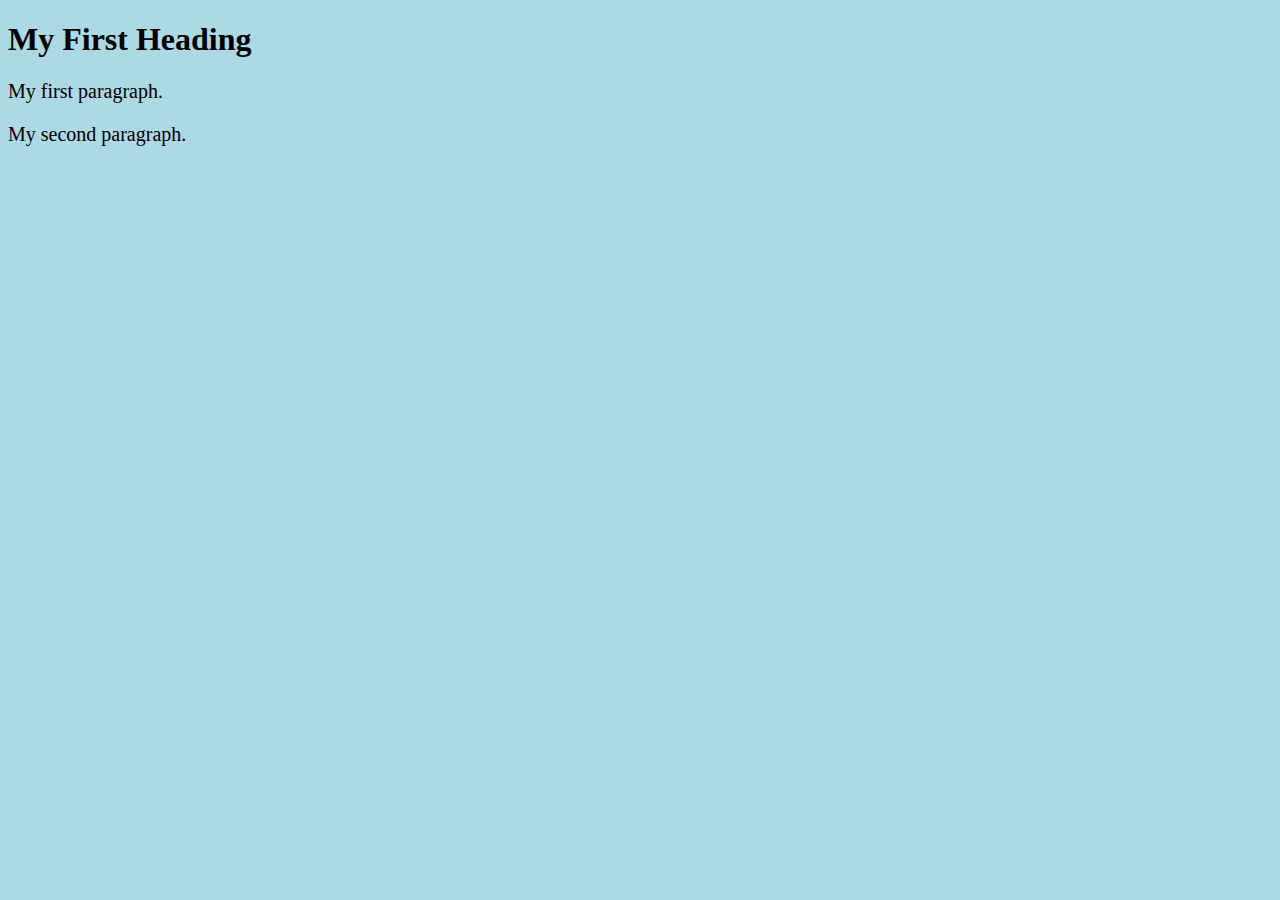
<file: index.html>
<!DOCTYPE html>
<html>
        <head>
                <title>Page Title!</title>
        	<link rel="stylesheet" href="styles.css">
	</head>

<body>
        <h1>My First Heading</h1>
        <p>My first paragraph.</p>
        <p>My second paragraph.</p>
</body>
</html>
</file>
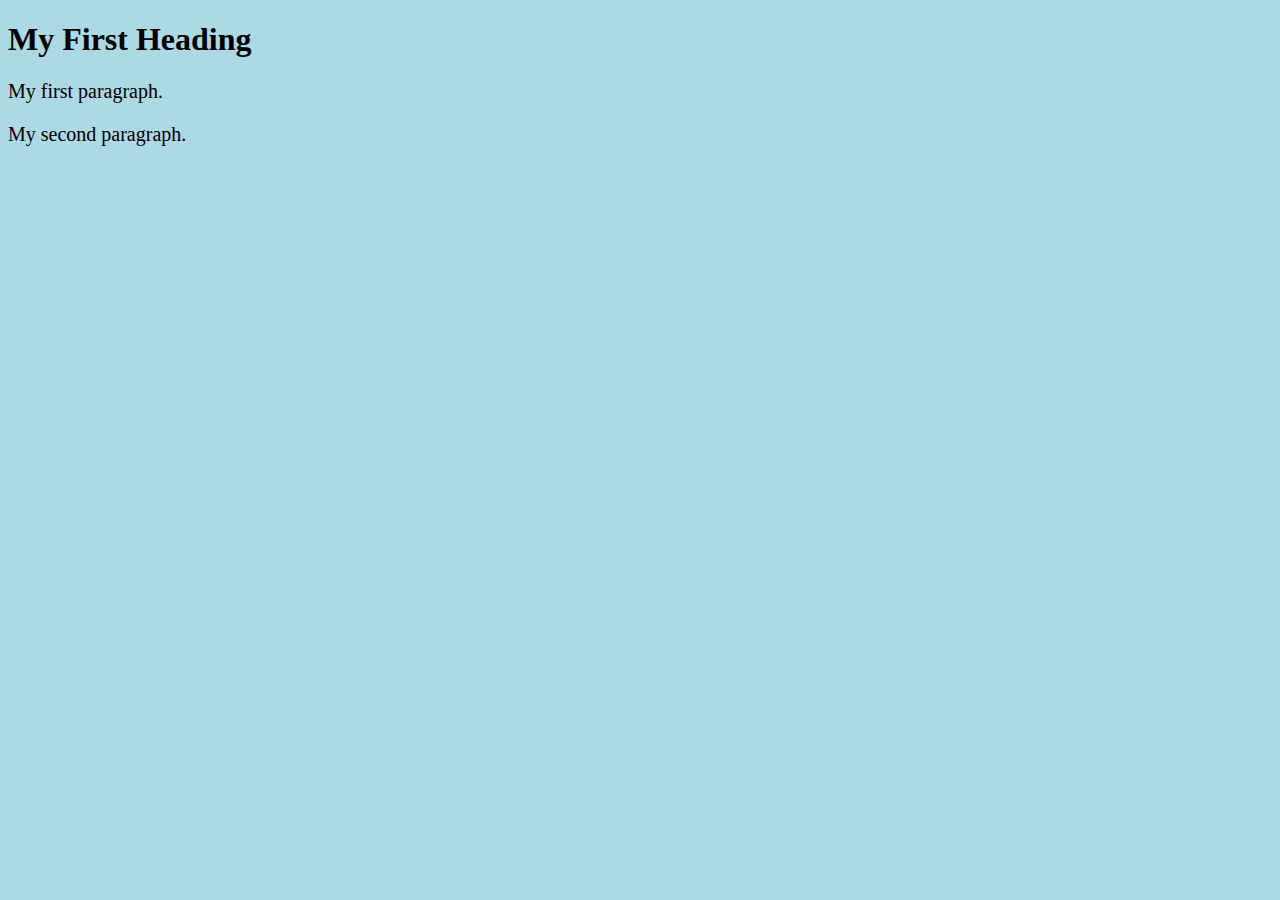
<file: web_pages/index.html>
<!DOCTYPE html>
<html>
        <head>
                <title>Page Title!</title>
        	<link rel="stylesheet" href="/css/styles.css">
	</head>

<body>
        <h1>My First Heading</h1>
        <p>My first paragraph.</p>
        <p>My second paragraph.</p>
</body>
</html>
</file>
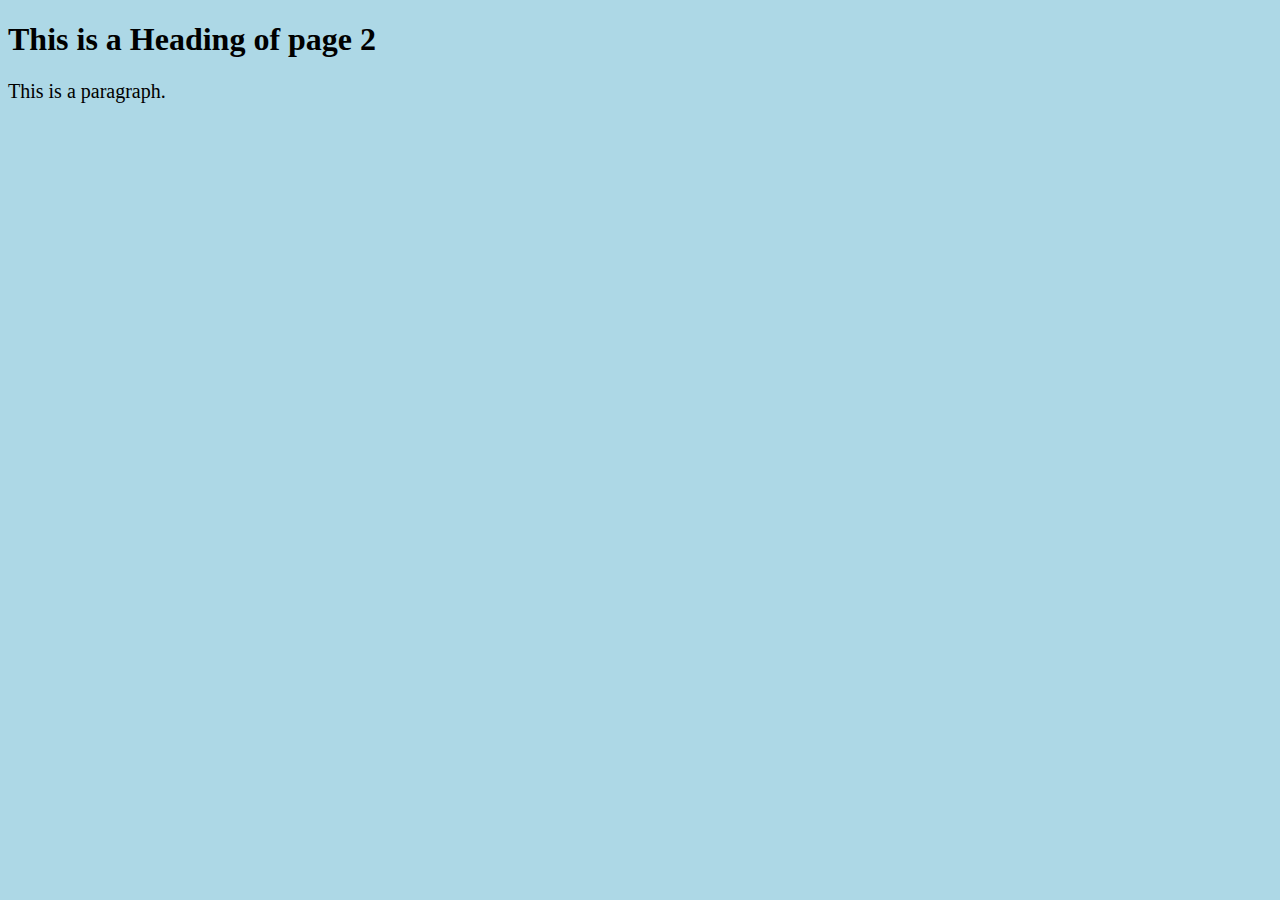
<file: web_pages/page2.html>
<!DOCTYPE html>
<html>
	<head>
	<title>Page 2 Title</title>
		<link rel="stylesheet" href="/css/styles.css">
	</head>
	<body>

		<h1>This is a Heading of page 2</h1>
		<p>This is a paragraph.</p>

	</body>
</html>
</file>
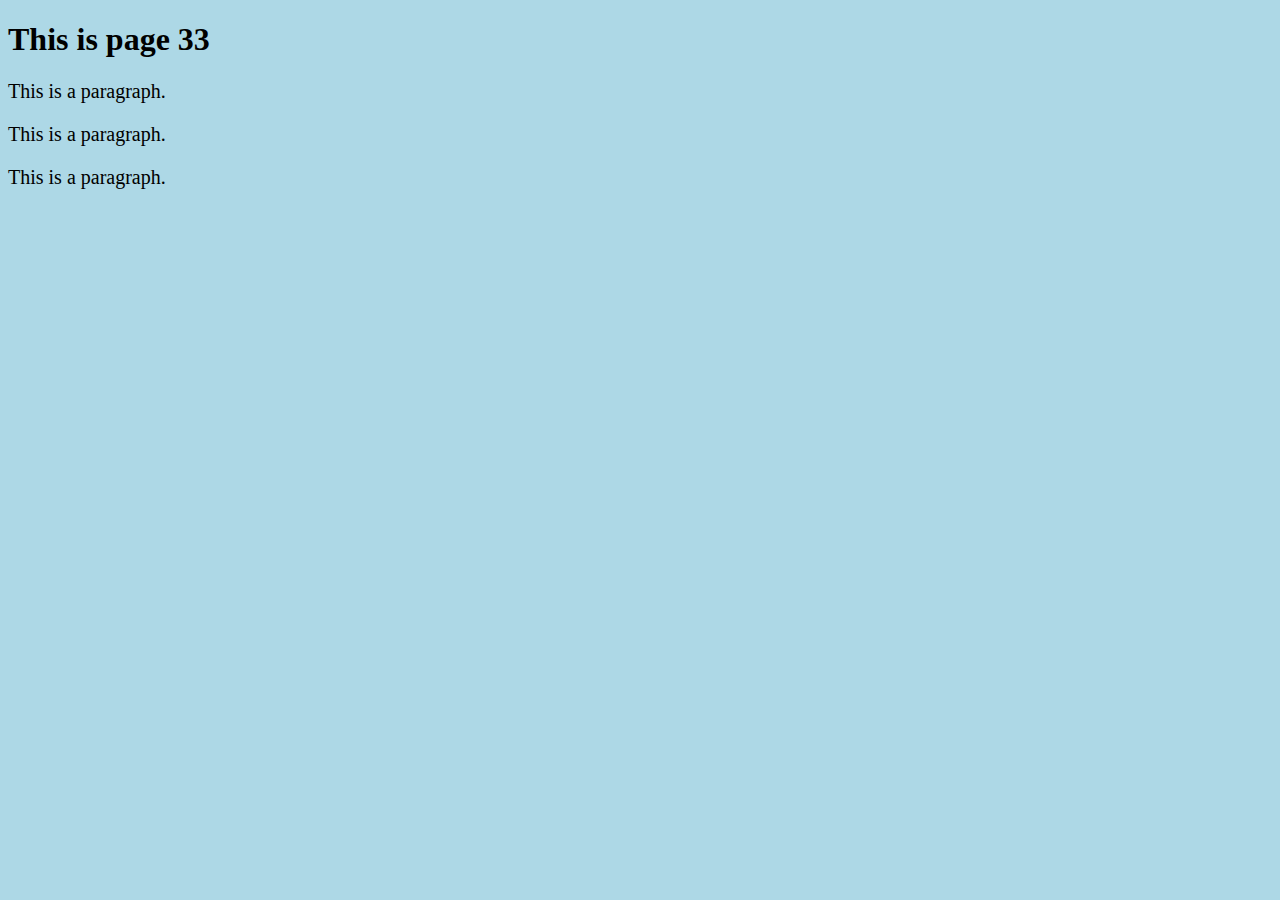
<file: web_pages/page3.html>
<!DOCTYPE html>
<html>
	<head>
	<title>Page 33</title>
		<link rel="stylesheet" href="/css/styles.css">
	</head>
	<body>

		<h1>This is page 33</h1>
		<p>This is a paragraph.</p>
                <p>This is a paragraph.</p>
                <p>This is a paragraph.</p>


	</body>
</html>
</file>
<file: styles.css>
body {
                          background-color: lightblue;
                        }
                        h1 {
                          color: white:
                          text-align: center;
                        }

                        p {
                          font-family: verdana;
                          font-size: 20px;
                        }
</file>
<file: css/styles.css>
body {
                          background-color: lightblue;
                        }
                        h1 {
                          color: white:
                          text-align: center;
                        }

                        p {
                          font-family: verdana;
                          font-size: 20px;
                        }
</file>
